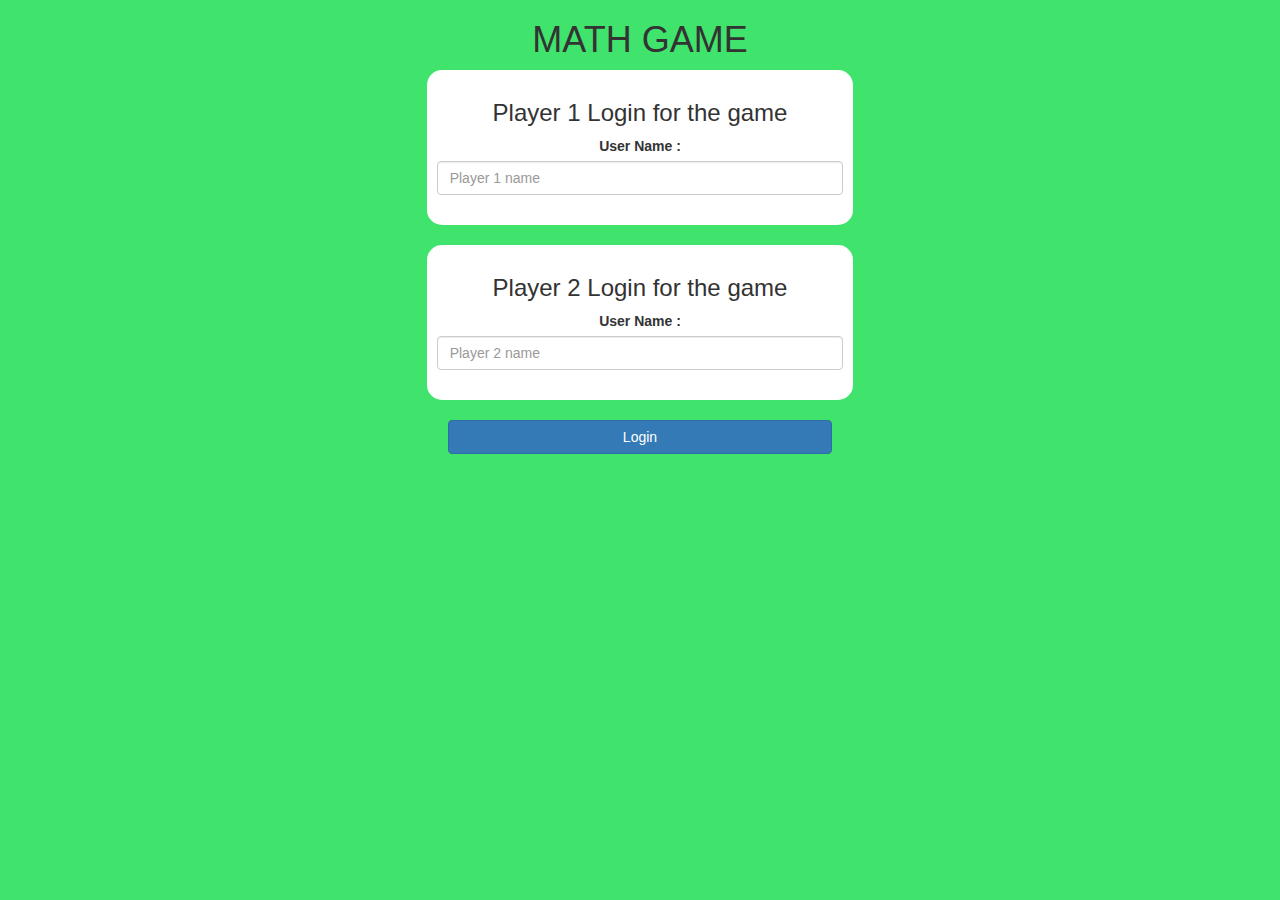
<file: index.html>
<!DOCTYPE html>
<html>
<head>
	<title>Math Game</title>

<meta name="viewport" content="width=device-width, initial-scale=1">
<link rel="stylesheet" href="https://maxcdn.bootstrapcdn.com/bootstrap/3.4.0/css/bootstrap.min.css">
<script src="https://ajax.googleapis.com/ajax/libs/jquery/3.4.1/jquery.min.js"></script>
<script src="https://maxcdn.bootstrapcdn.com/bootstrap/3.4.0/js/bootstrap.min.js"></script>

<link rel="stylesheet" type="text/css" href="style.css">

<script src="main.js"></script>
</head>
<body>
<center>
<h1>
	MATH GAME
</h1>
<div class="col-lg-4 col-sm-8 col-xs-11 login_div1">
	<h3>Player 1 Login for the game</h3>
	<label>User Name :</label>
	<input type="text" id="player1_name_input" class="form-control" placeholder="Player 1 name"><br>
</div>
<br>
<div class="col-lg-4 col-sm-8 col-xs-11 login_div2">
	<h3>Player 2 Login for the game</h3>
	<label>User Name :</label>
	<input type="text" id="player2_name_input" class="form-control" placeholder="Player 2 name"><br>
</div>
<br>
<button style="width: 30%" class="btn btn-primary" onclick="addUser()">Login</button>
</center>
</body>
</html>
</file>
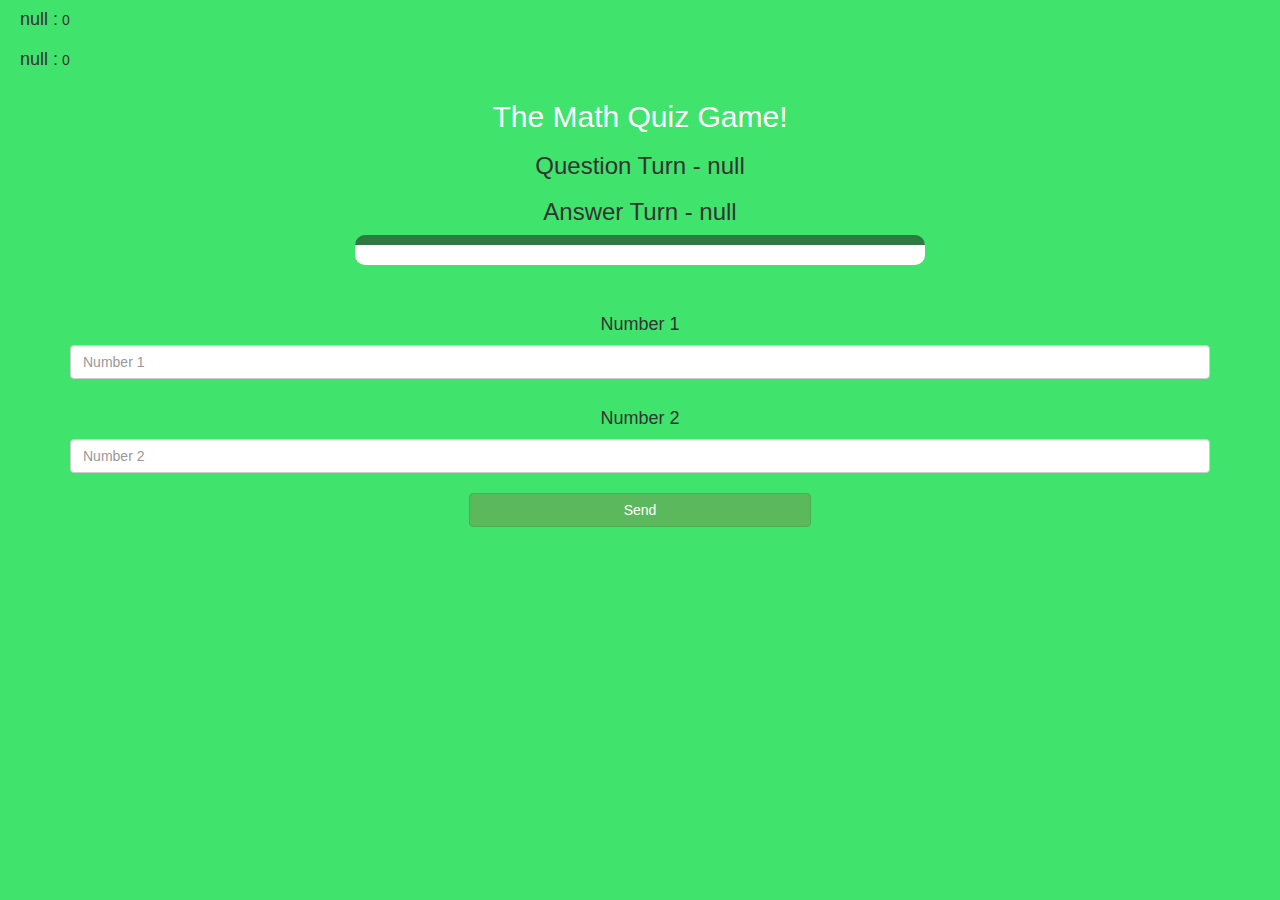
<file: next.html>
<!DOCTYPE html>
<html>
<head>
	<title>Math Game</title>

<meta name="viewport" content="width=device-width, initial-scale=1">
<link rel="stylesheet" href="https://maxcdn.bootstrapcdn.com/bootstrap/3.4.0/css/bootstrap.min.css">
<script src="https://ajax.googleapis.com/ajax/libs/jquery/3.4.1/jquery.min.js"></script>
<script src="https://maxcdn.bootstrapcdn.com/bootstrap/3.4.0/js/bootstrap.min.js"></script>
<link rel="stylesheet" type="text/css" href="style1.css">
</head>
<body>

<h4 id="player1_name"></h4> <span id="player1_score"></span>
<br>
<h4 id="player2_name"></h4> <span id="player2_score"></span>

<div class="container">
	<center>
		<h2 style="color: white;">The Math Quiz Game!</h2>
		<h3 id="player_question"></h3>
		<h3 id="player_answer"></h3>
		<div id="output" class="col-lg-6"> </div>
		<br>
		<br>
		<h4>Number 1</h4>
		<input type="text" id="number1" class="form-control" placeholder="Number 1">
		<br>
		<h4>Number 2</h4>
		<input type="text" id="number2" class="form-control" placeholder="Number 2">
		<br>
		<button onclick="send()" class="btn btn-success" style="width: 30%;">Send</button>
	</center>
</div>

<script src="main1.js"></script>
</body>
</html>
</file>
<file: style.css>
body {
    background:#40e36b;
}


	.login_div1 , .login_div2
	{
		background: white;
		padding: 10px;
		float: none;
		border-radius: 15px;
	}


#player1_name , #player2_name
{
	display: inline-block;
	margin-left: 20px;
}
</file>
<file: style1.css>
body
{
	background:#40e36b;
}

	.login_div1 , .login_div2
	{
		background: white;
		padding: 10px;
		float: none;
		border-radius: 15px;
	}


#player1_name , #player2_name
{
	display: inline-block;
	margin-left: 20px;
}
#word
{
	width: 60%;
}
#word_display
{
	letter-spacing: 5px;
}
#output
{
background: white;
border-radius: 10px;
border-top: 10px solid #2e7a42;;
padding: 10px;
float: none;
text-align: left;
}
</file>
